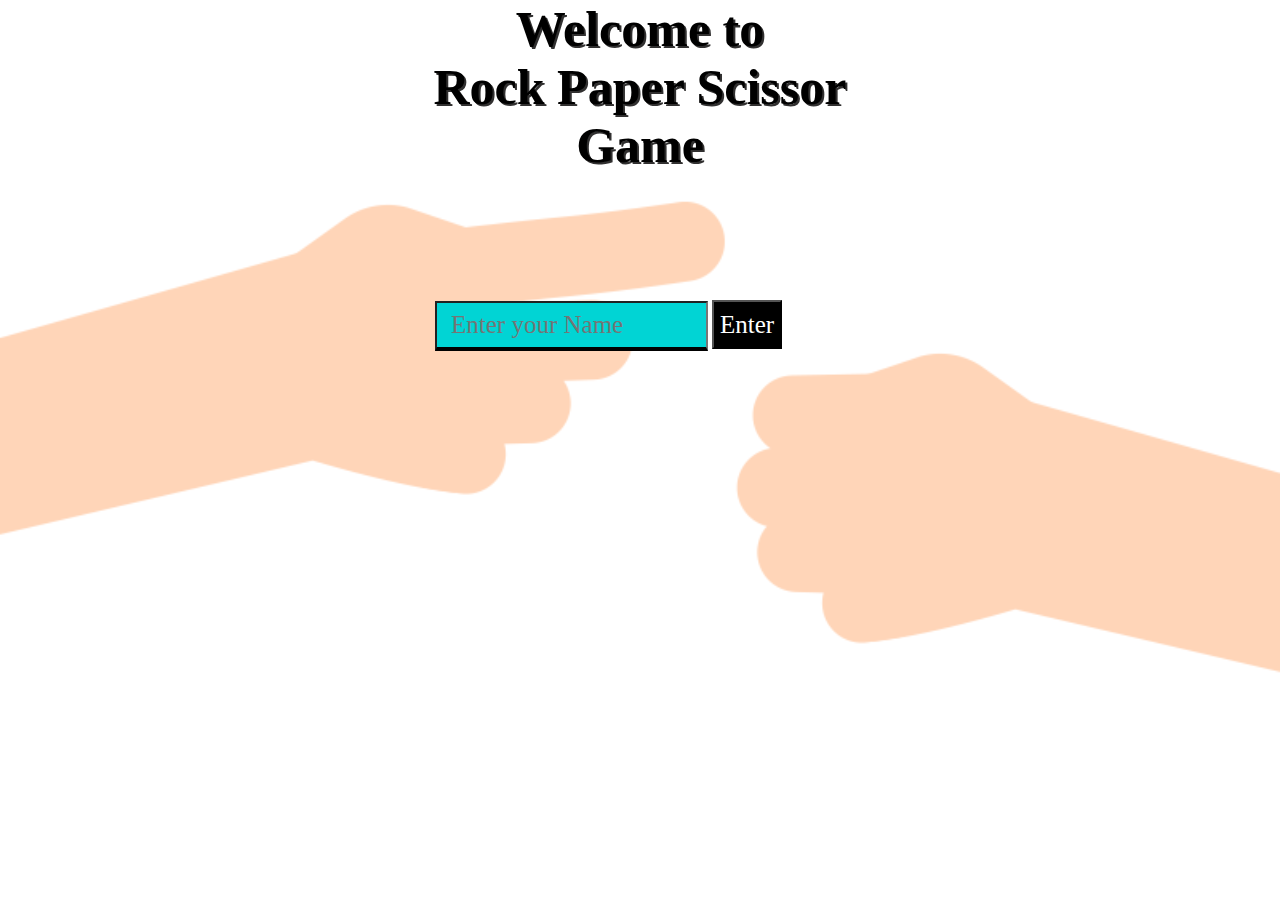
<file: index.html>
<!DOCTYPE html>
<html lang="en">

<head>
    <meta charset="UTF-8">
    <meta http-equiv="X-UA-Compatible" content="IE=edge">
    <meta name="viewport" content="width=device-width, initial-scale=1.0">
    <title>Rock Paper Scissor</title>
    <link rel="stylesheet" href="css/index.css">
</head>

<body>
    <div class="container">
        <h1>Welcome to</h1>
        <h3>Rock Paper Scissor</h3>
        <h4 id="hi">Game</h4>

        <div class="form">
            <form action="rps.html">
                <input type="text" name="Name" id="name" placeholder="Enter your Name" autofocus required autocomplete="off">
                <!-- <button type="submit" class="btn" onclick="myfunc()">Enter</button> -->
                <button type="submit" class="btn" onclick="myfunc()">Enter</button>
            </form>
        </div>
    </div>
</body>
<script>
    function myfunc() {
        if (document.getElementByTagName(input)[0].value === null) {
            alert("Please Enter your Name!");
        }
        else {
            window.location.href = "rps.html";
        }
    }
</script>
<!-- <script src="index.js" type="module/js"></script> -->
</html>
</file>
<file: css/index.css>
* {
    box-sizing: border-box;
    margin: 0;
    padding: 0;
    font-family: 'Times New Roman', Times, serif;
}

body {
    display: flex;
    height: 90vh;
    justify-content: center;
    background-image: url(../images/3bf2f45865bc4a63a663611ea357de4c.gif);
    background-size: cover;
    background-position: center;
    position: relative;
}

h1,
h3,
h4 {
    font-size: 50px;
    text-align: center;
    color: black;
    text-shadow: 2px 2px rgb(49, 48, 48);
}

.form {
    position: absolute;
    text-align: center;
    width: 100%;
    height: 100%;
    max-width: 350px;
    max-height: 100px;
    top: 300px;
}

input {
    outline: none;
    border-bottom: 4px solid black;
    /* border-left: 4px solid #cd0505; */
    background-color: rgb(1, 212, 212);
    width: 78%;
    height: 50px;
    padding: 14px;
    font-size: 25px;
    color: white;
    animation-name: input;
    animation-duration: 3s;
    animation-iteration-count: 1;
    animation-fill-mode: forwards;
}

.btn {
    height: 49px;
    width: 20%;
    outline: none;
    font-size: 25px;
    background-color: black;
    color: white;
    animation-name: btn;
    animation-duration: 3s;
    animation-iteration-count: 1;
    animation-fill-mode: forwards;
}

@keyframes btn {
    from {
        width: 0%;
    }
    to {
        width: 20%;
    }
}

@keyframes input {
    from {
        width: 0%;
    }
    to {
        width: 78%;
    }
}
</file>
